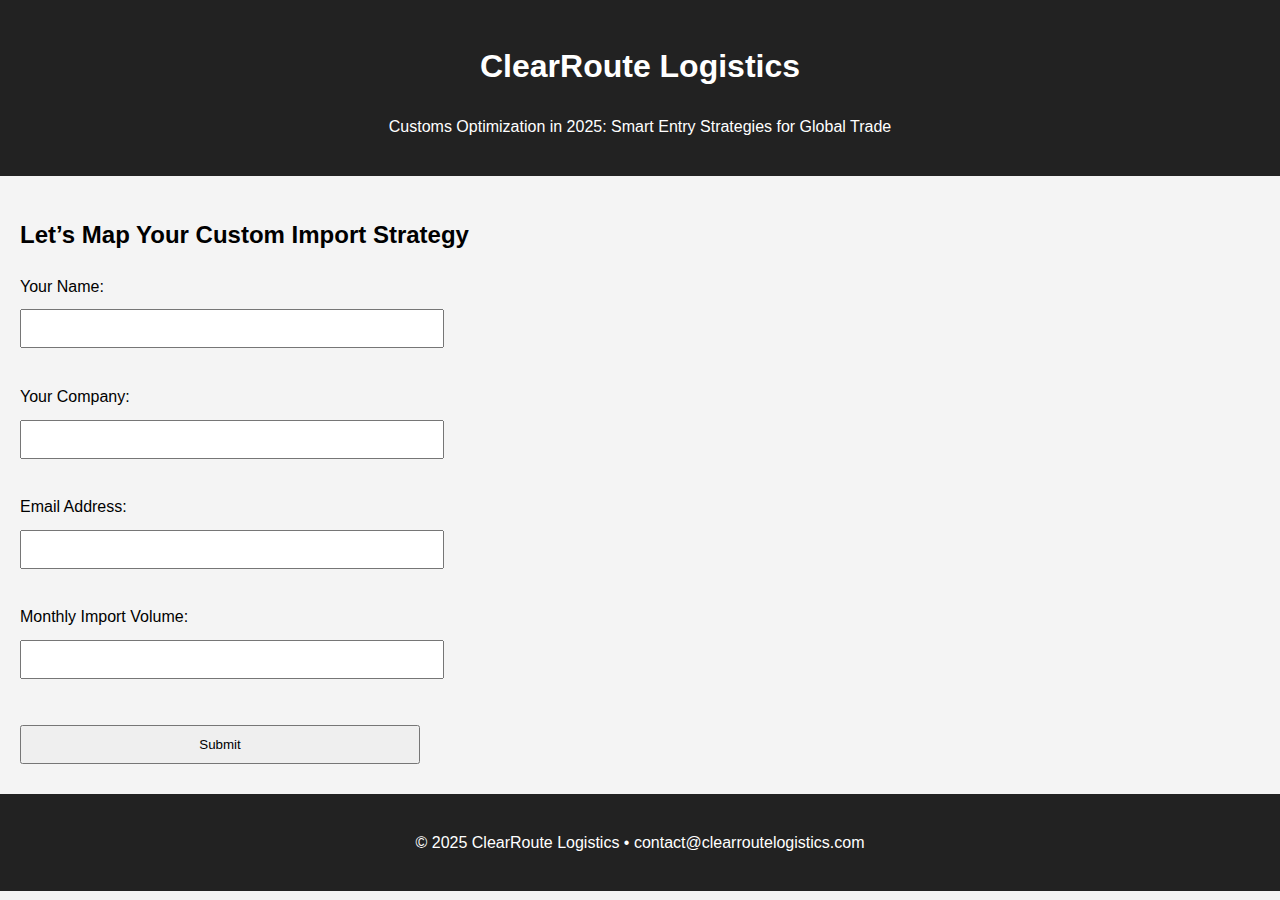
<file: index.html>
<!DOCTYPE html>
<html lang="en">
<head>
  <meta charset="UTF-8">
  <title>ClearRoute Logistics</title>
  <link rel="stylesheet" href="style.css">
</head>
<body>
  <header>
    <h1>ClearRoute Logistics</h1>
    <p>Customs Optimization in 2025: Smart Entry Strategies for Global Trade</p>
  </header>

  <main>
    <h2>Let’s Map Your Custom Import Strategy</h2>
    <form name="strategy-request" method="POST" data-netlify="true" action="thank-you.html">
      <input type="hidden" name="form-name" value="strategy-request" />

      <label for="name">Your Name:</label><br>
      <input type="text" name="name" id="name" required><br><br>

      <label for="company">Your Company:</label><br>
      <input type="text" name="company" id="company"><br><br>

      <label for="email">Email Address:</label><br>
      <input type="email" name="email" id="email" required><br><br>

      <label for="volume">Monthly Import Volume:</label><br>
      <input type="text" name="volume" id="volume"><br><br>

      <button type="submit">Submit</button>
    </form>
  </main>

  <footer>
    <p>© 2025 ClearRoute Logistics • contact@clearroutelogistics.com</p>
  </footer>
</body>
</html>
</file>
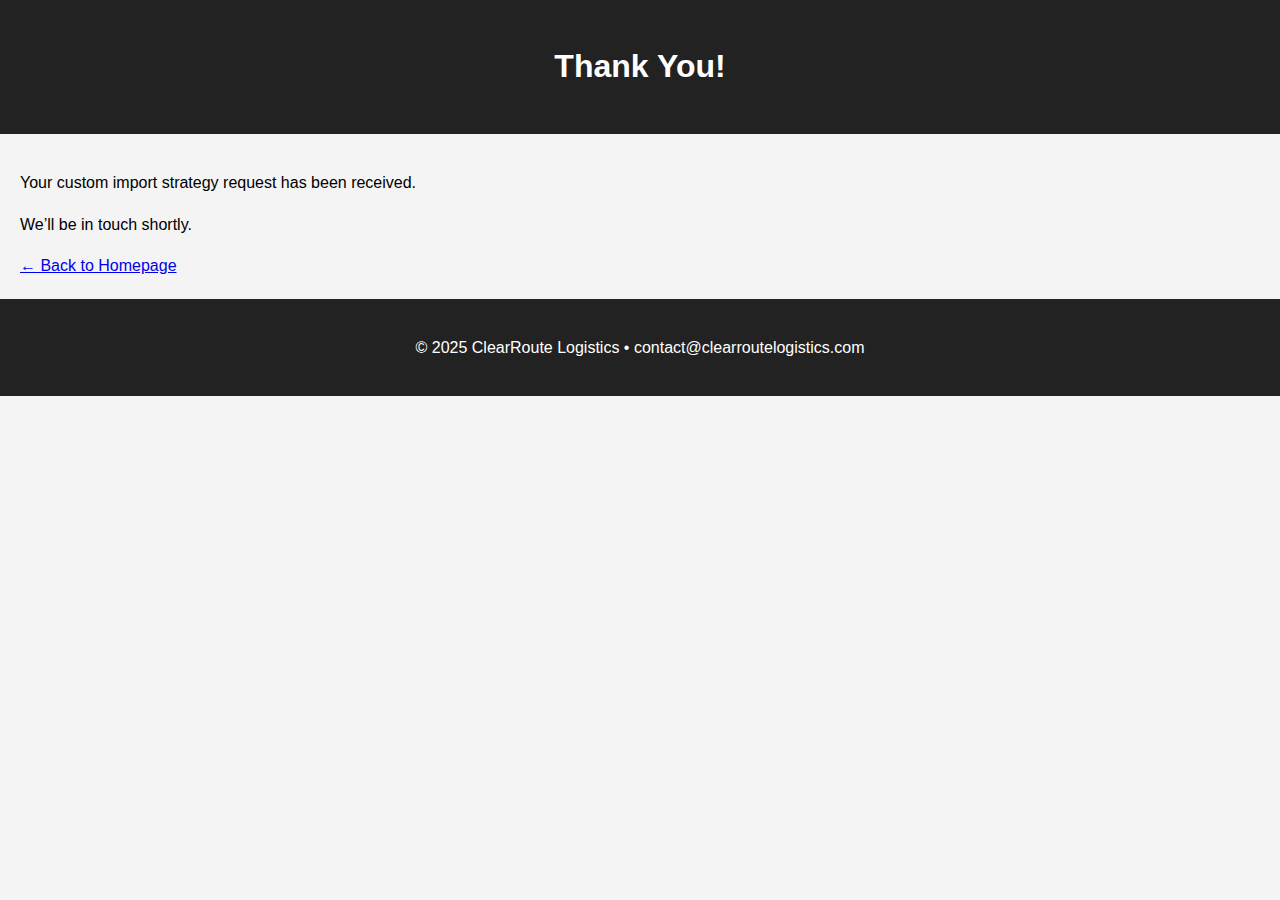
<file: thank-you.html>
<!DOCTYPE html>
<html lang="en">
<head>
  <meta charset="UTF-8">
  <title>Thank You – ClearRoute Logistics</title>
  <link rel="stylesheet" href="style.css">
</head>
<body>
  <header>
    <h1>Thank You!</h1>
  </header>
  <main>
    <p>Your custom import strategy request has been received.</p>
    <p>We’ll be in touch shortly.</p>
    <a href="index.html">← Back to Homepage</a>
  </main>
  <footer>
    <p>© 2025 ClearRoute Logistics • contact@clearroutelogistics.com</p>
  </footer>
</body>
</html>
</file>
<file: style.css>
body {
  font-family: Arial, sans-serif;
  line-height: 1.6;
  margin: 0;
  padding: 0;
  background-color: #f4f4f4;
}
header, footer {
  background-color: #222;
  color: #fff;
  padding: 20px;
  text-align: center;
}
main {
  padding: 20px;
}
form input, form textarea, form button {
  width: 100%;
  max-width: 400px;
  padding: 10px;
  margin: 10px 0;
}
</file>
